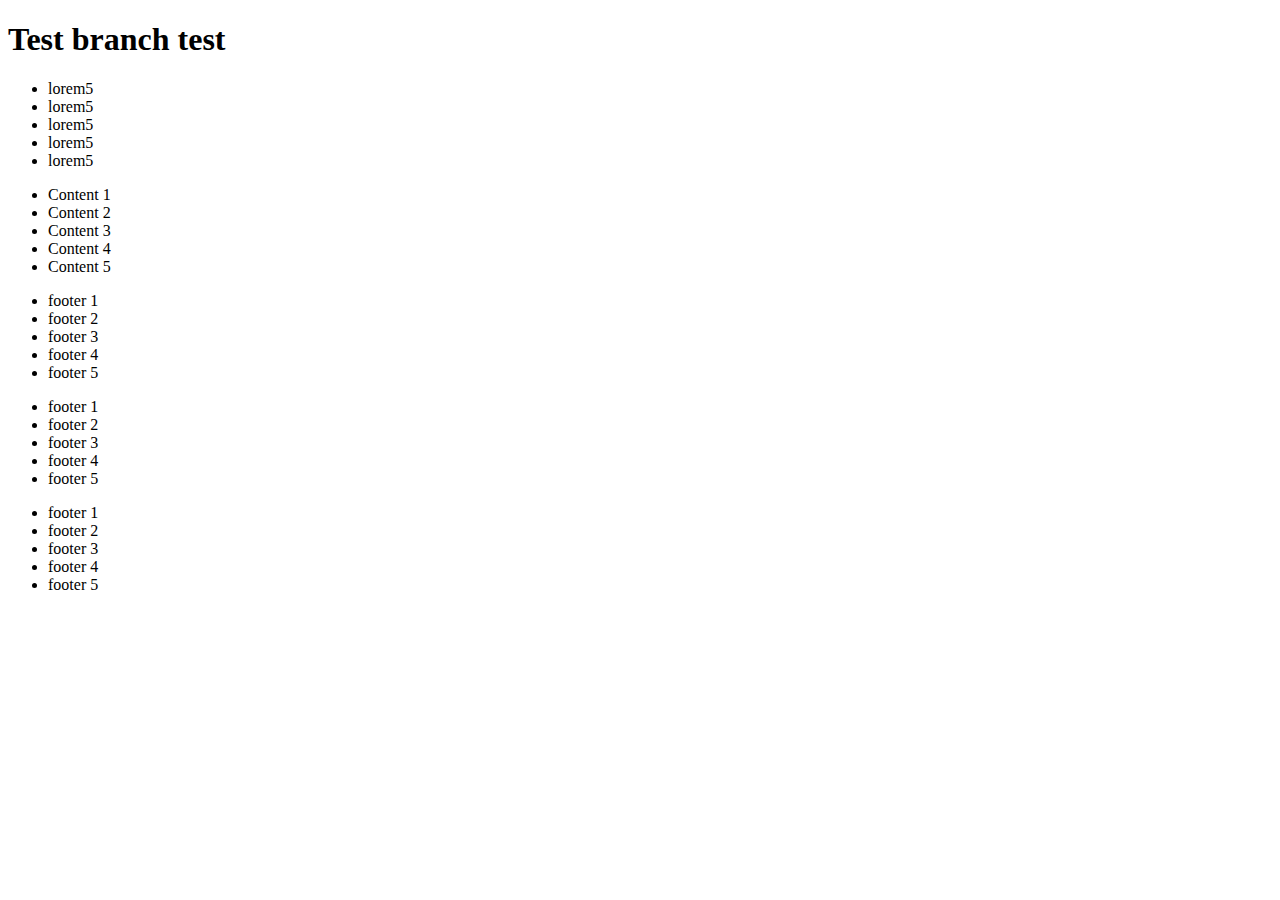
<file: index.html>
<!DOCTYPE html>
<html lang="en">
    <head>
        <meta charset="utf-8">
    <h1> Test branch test</h1>
</head>
<body>
    <div class="header">
        <ul>
            <li class="cls2">lorem5</li>
            <li class="cls2">lorem5</li>
            <li class="cls3">lorem5</li>
            <li class="cls4">lorem5</li>
            <li class="cls5">lorem5</li>
        </ul>		
    </div>
    <div class="content">
        <div class="bkg">
            <ul>
                <li class="cnt">Content 1</li>
                <li class="cnt">Content 2</li>
                <li class="cnt">Content 3</li>
                <li class="cnt">Content 4</li>
                <li class="cnt">Content 5</li>
            </ul>
        </div>
    </div>
    <div class="footer">
        <div class="col-30">
            <ul>
                <li>footer 1</li>
                <li>footer 2</li>
                <li>footer 3</li>
                <li>footer 4</li>
                <li>footer 5</li>
            </ul>
        </div>
        <div class="col-30">
            <ul>
                <li>footer 1</li>
                <li>footer 2</li>
                <li>footer 3</li>
                <li>footer 4</li>
                <li>footer 5</li>
            </ul>
        </div>
        <div class="col-30">
            <ul>
                <li>footer 1</li>
                <li>footer 2</li>
                <li>footer 3</li>
                <li>footer 4</li>
                <li>footer 5</li>
            </ul>
        </div>
    </div>
</body>
</html>
</file>
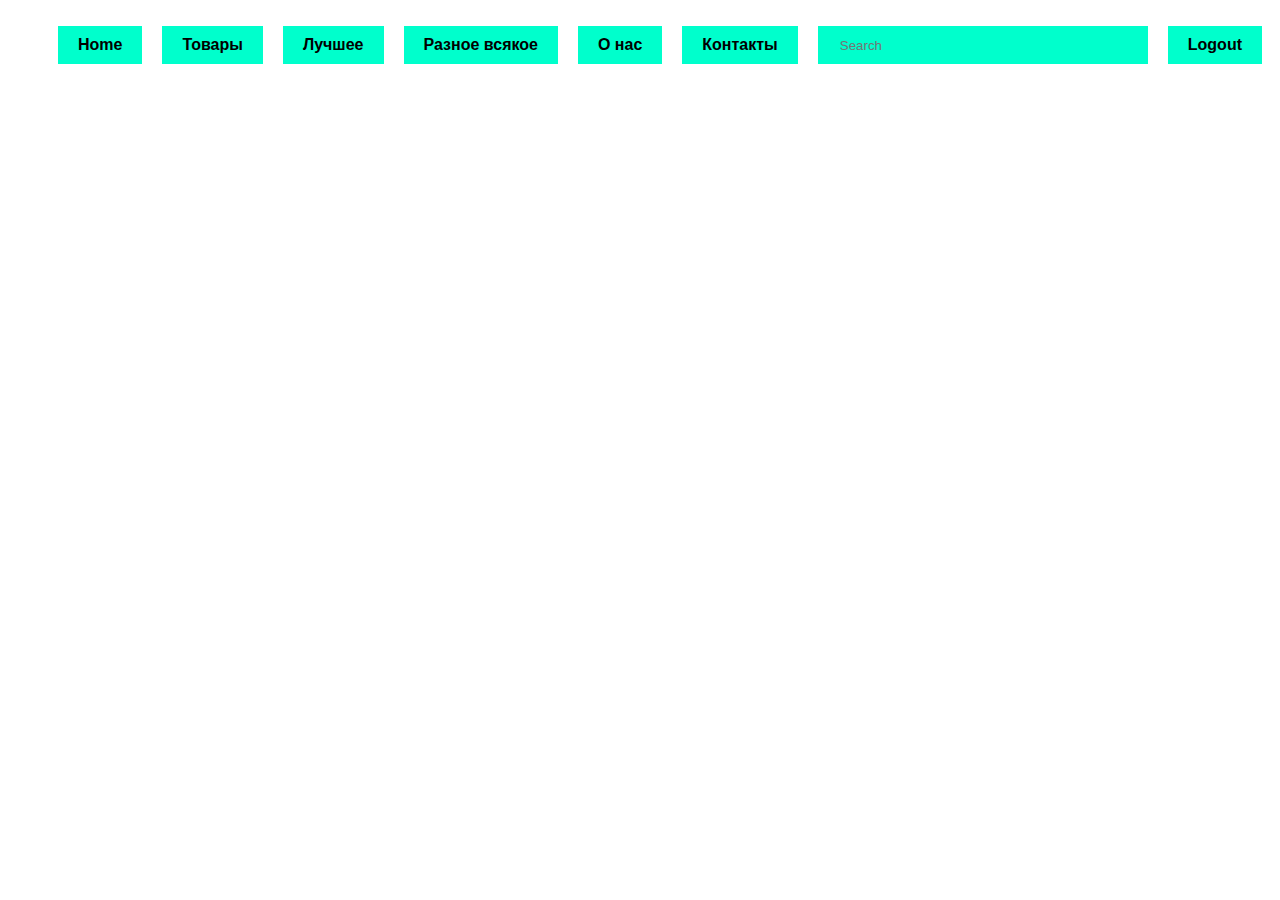
<file: www/lend.stden.ru/test/flex-navi.html>
<!DOCTYPE html>
<html lang="en">

<head>
  <meta charset="UTF-8">
  <meta name="viewport" content="width=device-width, initial-scale=1.0">
  <meta http-equiv="X-UA-Compatible" content="ie=edge">
  <title>Document</title>
 <link rel="stylesheet" href="sass/flex-navi.css">
</head>

<body>
    <a class="toggle-menu active" href="#"><span class="fa-icon"></span> Menu</a>
  <nav class="primary-menu show">
    <ul class="flnav">
      <li>Home</li>
      <li>Товары</li>
      <li>Лучшее</li>
      <li>Разное всякое</li>
      <li>О нас </li>
      <li>Контакты</li>
      <li class="search">
        <input type="text" class="search-input" placeholder="Search">
      </li>
      <li>Logout</li>
    </ul>
  </nav>

  
<script src="https://cdnjs.cloudflare.com/ajax/libs/jquery/3.3.1/jquery.min.js"></script>
    
<script>
$(document).ready(function() {
	/*------------------------------------*\
	-------- Responsive Menu
	\*------------------------------------*/
	$('.toggle-menu').on('click', function(e){
		if($(this).is('.active')) {
			$(this).toggleClass('non-active active');
			$('.primary-menu').slideUp(250).toggleClass('hide show');
		}else if($(this).is('.non-active')) {
			$(this).toggleClass('non-active active');
			$('.primary-menu').slideDown(250).toggleClass('hide show');
		}

		e.preventDefault();
	});
});
</script>

</body>

</html>
</file>
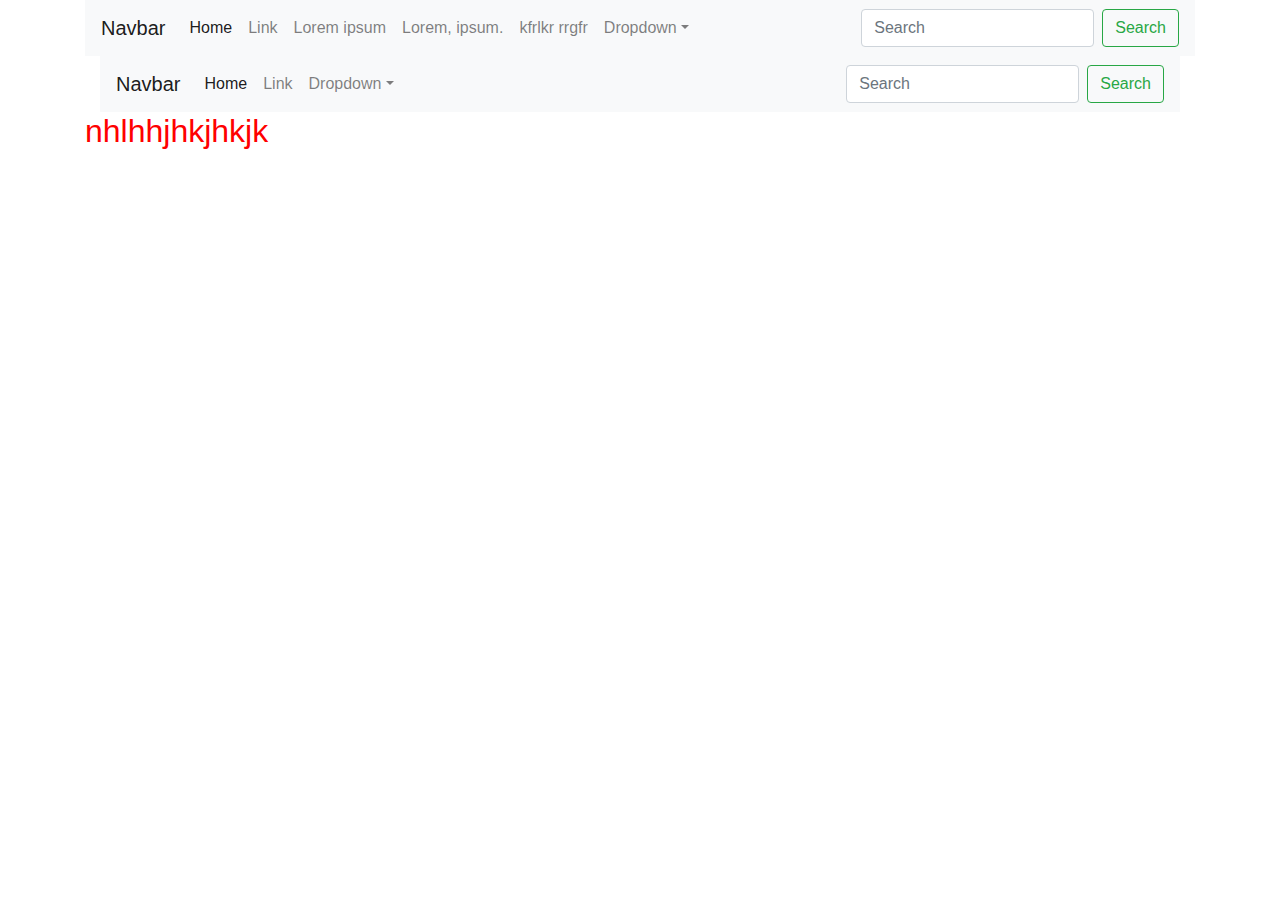
<file: www/lend.stden.ru/test/menu.html>
<!doctype html>
<html lang="en">
  <head>
    <title>Title</title>
    <!-- Required meta tags -->
    <meta charset="utf-8">
    <meta name="viewport" content="width=device-width, initial-scale=1, shrink-to-fit=no">
    <link rel="stylesheet" href="https://maxcdn.bootstrapcdn.com/font-awesome/4.7.0/css/font-awesome.min.css">

    <!-- Bootstrap CSS -->
    <link rel="stylesheet" href="https://maxcdn.bootstrapcdn.com/bootstrap/4.0.0/css/bootstrap.min.css" integrity="sha384-Gn5384xqQ1aoWXA+058RXPxPg6fy4IWvTNh0E263XmFcJlSAwiGgFAW/dAiS6JXm" crossorigin="anonymous">
<link rel="stylesheet" href="sass/new.css">  
</head>
  <body>
    <div class="container">
<nav class="navbar navbar-expand-md navbar-light bg-light">
    <a class="navbar-brand" href="#">Navbar</a>
    <button class="navbar-toggler hidden-lg-up" type="button" data-toggle="collapse" data-target="#collapsibleNavId" aria-controls="collapsibleNavId"
        aria-expanded="false" aria-label="Toggle navigation"></button>
    <div class="collapse navbar-collapse" id="collapsibleNavId">
        <ul class="navbar-nav mr-auto mt-2 mt-lg-0">
            <li class="nav-item active">
                <a class="nav-link" href="#">Home <span class="sr-only">(current)</span></a>
            </li>
            <li class="nav-item">
                <a class="nav-link" href="#">Link</a>
           </li>
            <li class="nav-item">
                <a class="nav-link" href="#">Lorem ipsum</a>
           </li>
            <li class="nav-item">
                <a class="nav-link" href="#">Lorem, ipsum.</a>
           </li>
            <li class="nav-item">
                <a class="nav-link" href="#">kfrlkr rrgfr</a>
           </li>
            <li class="nav-item dropdown">
                <a class="nav-link dropdown-toggle" href="#" id="dropdownId" data-toggle="dropdown" aria-haspopup="true" aria-expanded="false">Dropdown</a>
                <div class="dropdown-menu" aria-labelledby="dropdownId">
                    <a class="dropdown-item" href="#">Action 1</a>
                    <a class="dropdown-item" href="#">Action 2</a>
                    <a class="dropdown-item" href="#">Action 2</a>
                    <a class="dropdown-item" href="#">Action 2</a>
                    <a class="dropdown-item" href="#">Action 2</a>
                    <a class="dropdown-item" href="#">Action 2</a>
                </div>
            </li>
        </ul>
        <form class="form-inline my-2 my-lg-0">
            <input class="form-control mr-sm-2" type="text" placeholder="Search">
            <button class="btn btn-outline-success my-2 my-sm-0" type="submit">Search</button>
        </form>
    </div>
</nav>

<div class="container">
    <nav class="navbar navbar-expand-lg navbar-light bg-light sticky-top">
        <a class="navbar-brand" href="#">Navbar</a>
        <button class="navbar-toggler hidden-lg-up" type="button" data-toggle="collapse" data-target="#collapsibleNavId" aria-controls="collapsibleNavId"
            aria-expanded="false" aria-label="Toggle navigation"></button>
        <div class="collapse navbar-collapse" id="collapsibleNavId">
          <ul class="navbar-nav mr-auto mt-2 mt-lg-0">
            <li class="nav-item active">
              <a class="nav-link" href="#">Home <span class="sr-only">(current)</span></a>
            </li>
            <li class="nav-item">
              <a class="nav-link" href="#">Link</a>
            </li>
            <li class="nav-item dropdown">
              <a class="nav-link dropdown-toggle" href="#" id="dropdownId" data-toggle="dropdown" aria-haspopup="true" aria-expanded="false">Dropdown</a>
              <div class="dropdown-menu" aria-labelledby="dropdownId">
                <a class="dropdown-item" href="#">Action 1</a>
                <a class="dropdown-item" href="#">Action 2</a>
              </div>
            </li>
          </ul>
          <form class="form-inline my-2 my-lg-0">
            <input class="form-control mr-sm-2" type="text" placeholder="Search">
            <button class="btn btn-outline-success my-2 my-sm-0" type="submit">Search</button>
          </form>
        </div>
      </nav>
</div>
<h2>nhlhhjhkjhkjk</h2>

    </div>
    <!-- Optional JavaScript -->
    <!-- jQuery first, then Popper.js, then Bootstrap JS -->
    <script src="https://code.jquery.com/jquery-3.2.1.slim.min.js" integrity="sha384-KJ3o2DKtIkvYIK3UENzmM7KCkRr/rE9/Qpg6aAZGJwFDMVNA/GpGFF93hXpG5KkN" crossorigin="anonymous"></script>
    <script src="https://cdnjs.cloudflare.com/ajax/libs/popper.js/1.12.9/umd/popper.min.js" integrity="sha384-ApNbgh9B+Y1QKtv3Rn7W3mgPxhU9K/ScQsAP7hUibX39j7fakFPskvXusvfa0b4Q" crossorigin="anonymous"></script>
    <script src="https://maxcdn.bootstrapcdn.com/bootstrap/4.0.0/js/bootstrap.min.js" integrity="sha384-JZR6Spejh4U02d8jOt6vLEHfe/JQGiRRSQQxSfFWpi1MquVdAyjUar5+76PVCmYl" crossorigin="anonymous"></script>

</body>
</html>
</file>
<file: www/lend.stden.ru/test/sass/flex-navi.css>
/************************/
li {
  list-style: none;
  padding: 10px 20px;
  margin: 10px;
  background: #0fc;
  font-size: 16px;
  font-family: Arial, Helvetica, sans-serif;
  font-weight: bold;
}

li:hover {
  background: #7da0f8;
}

.toggle-menu {
  margin-top: 10px;
  padding: 9px 15px 13px;
  display: none;
  position: relative;
  border-radius: 4px;
  background: #303030;
  font-size: 18px;
  font-weight: 400;
  text-shadow: none;
  text-transform: uppercase;
  color: #fff;
}

/*****************************************************/
.flnav {
  display: flex;
}

.search {
  flex: 1;
}

.search input {
  width: 100%;
  background: transparent;
  border: none;
  outline: none;
}

.search > li {
  flex: 1;
}

@media all and (max-width: 1080px) {
  .flnav {
    flex-wrap: wrap;
  }
  .flnav > li {
    flex-basis: 25%;
  }
}

@media all and (max-width: 600px) {
  .flnav {
    flex-wrap: wrap;
  }
  .flnav > li {
    flex-basis: 50%;
  }
  .toggle-menu.active, .non-active {
    display: inline-block;
  }
  .primary-menu.hide {
    display: block;
  }
  .primary-menu.show {
    display: none;
  }
}

@media all and (max-width: 400px) {
  .flnav > li {
    flex-basis: 100%;
  }
  .search {
    order: 1;
  }
}
/*# sourceMappingURL=flex-navi.css.map */
</file>
<file: www/lend.stden.ru/test/sass/new.css>
a {
  color: #333;
}

a:hover {
  color: #F00;
}

/****flex*********/
.flex1 {
  margin: 30px 0;
  text-align: center;
  display: flex;
  flex-wrap: wrap;
  justify-content: space-between;
  align-items: top;
  align-content: flex-start;
}

.flex1 .flex-el {
  border: 1px solid #ccc;
  box-sizing: border-box;
  padding: 20px;
  margin: 20px 0;
  width: 300px;
}

@media (max-width: 670px) {
  .flex1 {
    justify-content: center;
  }
}

h2 {
  color: #F00 !important;
}

/******swiper*********/
.swiper-container {
  width: 100%;
  height: 100%;
  margin-left: auto;
  margin-right: auto;
}

.swiper-slide {
  text-align: center;
  font-size: 18px;
  background: #fff;
  /* Center slide text vertically */
  display: -webkit-box;
  display: -ms-flexbox;
  display: -webkit-flex;
  display: flex;
  -webkit-box-pack: center;
  -ms-flex-pack: center;
  -webkit-justify-content: center;
  justify-content: center;
  -webkit-box-align: center;
  -ms-flex-align: center;
  -webkit-align-items: center;
  align-items: center;
}

.bbl {
  background: #ccc;
  margin: 50px 0;
  padding: 0 50px;
  display: inline-block;
  width: 100%;
}

/********owl***********/
.text-center {
  text-align: center;
}

.owl-item div {
  margin: 0 auto;
  width: 100px;
}
/*# sourceMappingURL=new.css.map */
</file>
